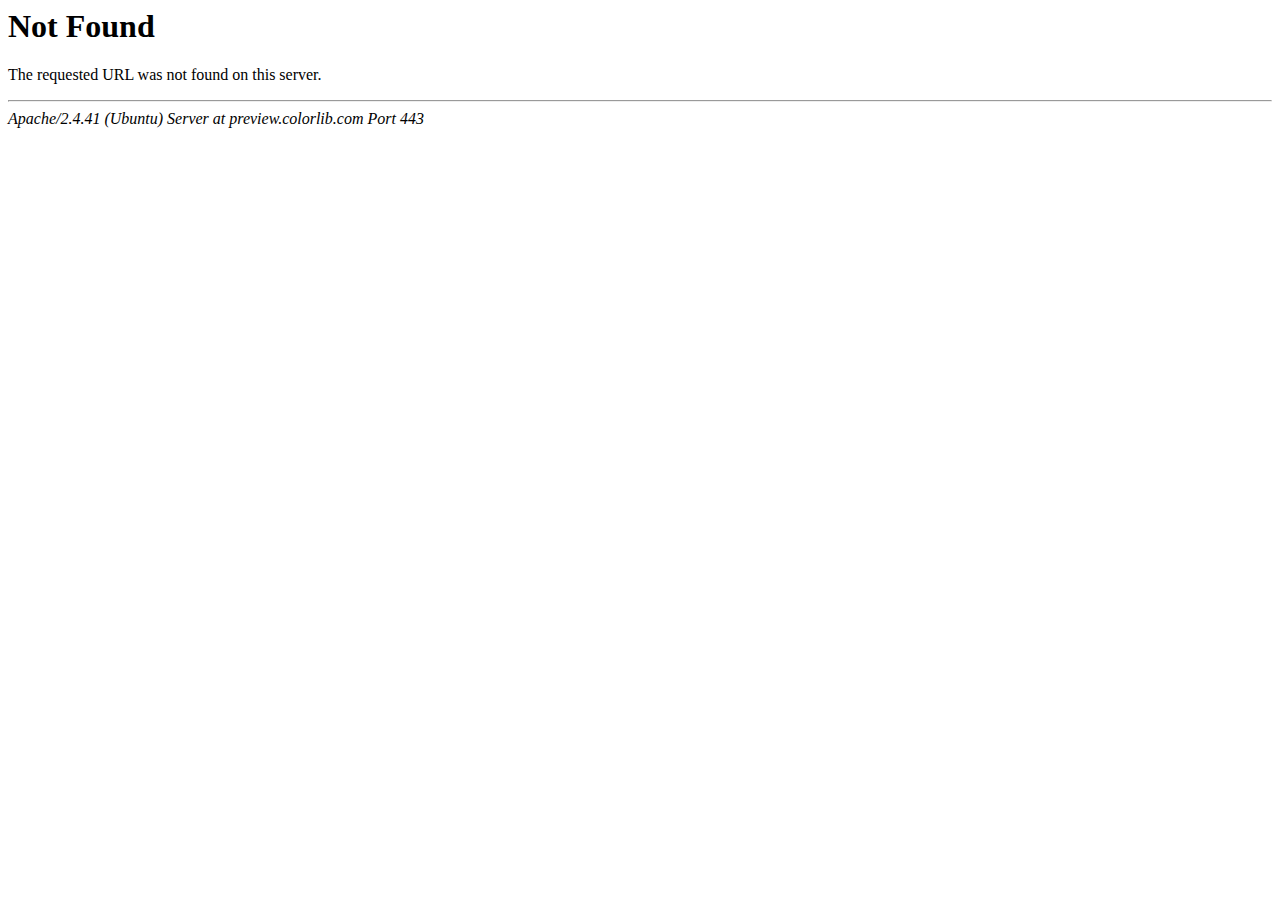
<file: css/owl.video.play.html>
<!DOCTYPE HTML PUBLIC "-//IETF//DTD HTML 2.0//EN">
<html><head>
<title>404 Not Found</title>
</head><body>
<h1>Not Found</h1>
<p>The requested URL was not found on this server.</p>
<hr>
<address>Apache/2.4.41 (Ubuntu) Server at preview.colorlib.com Port 443</address>
<script defer src="https://static.cloudflareinsights.com/beacon.min.js/vcd15cbe7772f49c399c6a5babf22c1241717689176015" integrity="sha512-ZpsOmlRQV6y907TI0dKBHq9Md29nnaEIPlkf84rnaERnq6zvWvPUqr2ft8M1aS28oN72PdrCzSjY4U6VaAw1EQ==" data-cf-beacon='{"rayId":"8a495df12c124e9b","version":"2024.7.0","serverTiming":{"name":{"cfL4":true}},"token":"cd0b4b3a733644fc843ef0b185f98241","b":1}' crossorigin="anonymous"></script>
</body></html>
</file>
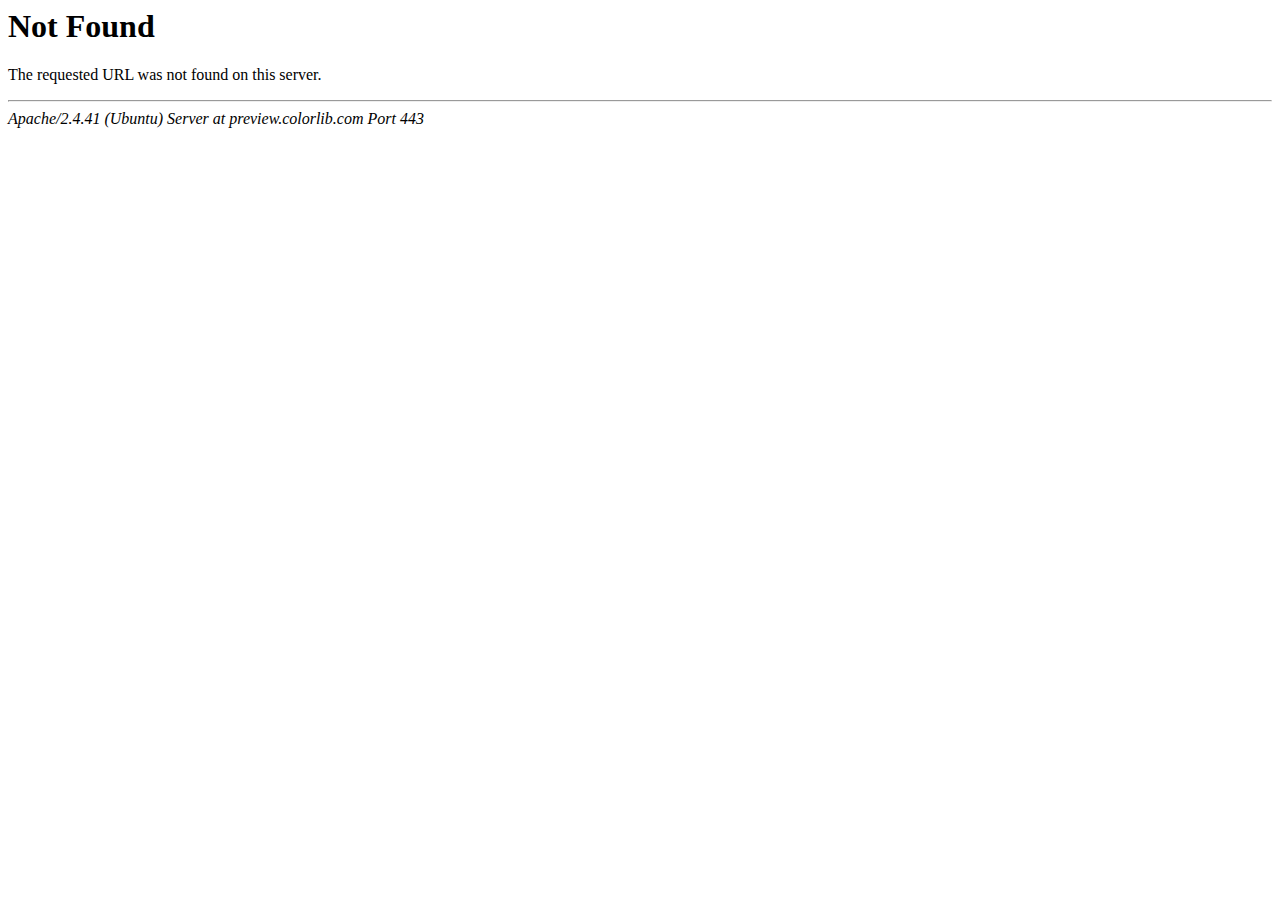
<file: css/images/ui-icons_444444_256x240.html>
<!DOCTYPE HTML PUBLIC "-//IETF//DTD HTML 2.0//EN">
<html><head>
<title>404 Not Found</title>
</head><body>
<h1>Not Found</h1>
<p>The requested URL was not found on this server.</p>
<hr>
<address>Apache/2.4.41 (Ubuntu) Server at preview.colorlib.com Port 443</address>
<script defer src="https://static.cloudflareinsights.com/beacon.min.js/vcd15cbe7772f49c399c6a5babf22c1241717689176015" integrity="sha512-ZpsOmlRQV6y907TI0dKBHq9Md29nnaEIPlkf84rnaERnq6zvWvPUqr2ft8M1aS28oN72PdrCzSjY4U6VaAw1EQ==" data-cf-beacon='{"rayId":"8a495de468cf4e9b","version":"2024.7.0","serverTiming":{"name":{"cfL4":true}},"token":"cd0b4b3a733644fc843ef0b185f98241","b":1}' crossorigin="anonymous"></script>
</body></html>
</file>
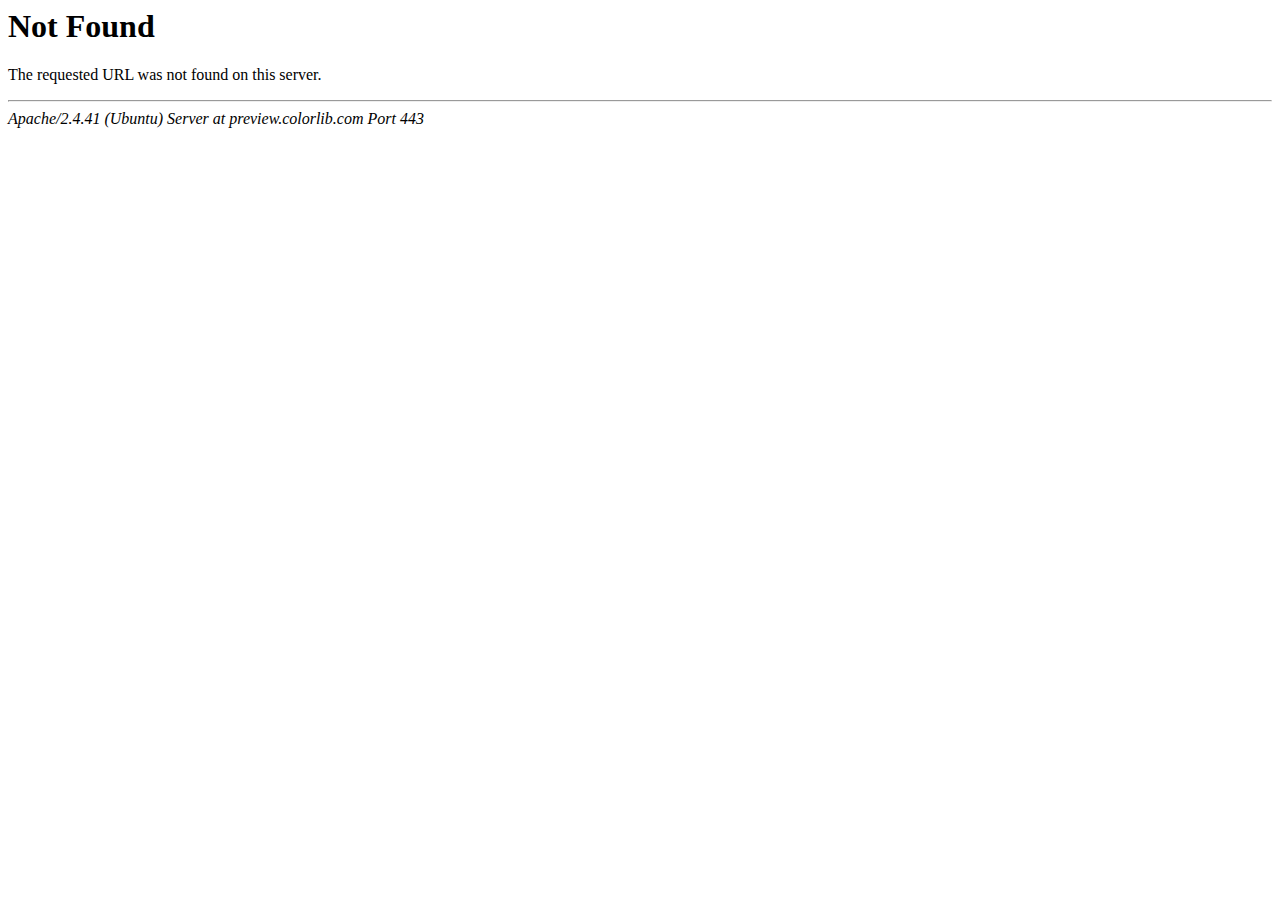
<file: css/images/ui-icons_555555_256x240.html>
<!DOCTYPE HTML PUBLIC "-//IETF//DTD HTML 2.0//EN">
<html><head>
<title>404 Not Found</title>
</head><body>
<h1>Not Found</h1>
<p>The requested URL was not found on this server.</p>
<hr>
<address>Apache/2.4.41 (Ubuntu) Server at preview.colorlib.com Port 443</address>
<script defer src="https://static.cloudflareinsights.com/beacon.min.js/vcd15cbe7772f49c399c6a5babf22c1241717689176015" integrity="sha512-ZpsOmlRQV6y907TI0dKBHq9Md29nnaEIPlkf84rnaERnq6zvWvPUqr2ft8M1aS28oN72PdrCzSjY4U6VaAw1EQ==" data-cf-beacon='{"rayId":"8a495de70e8a4e9b","version":"2024.7.0","serverTiming":{"name":{"cfL4":true}},"token":"cd0b4b3a733644fc843ef0b185f98241","b":1}' crossorigin="anonymous"></script>
</body></html>
</file>
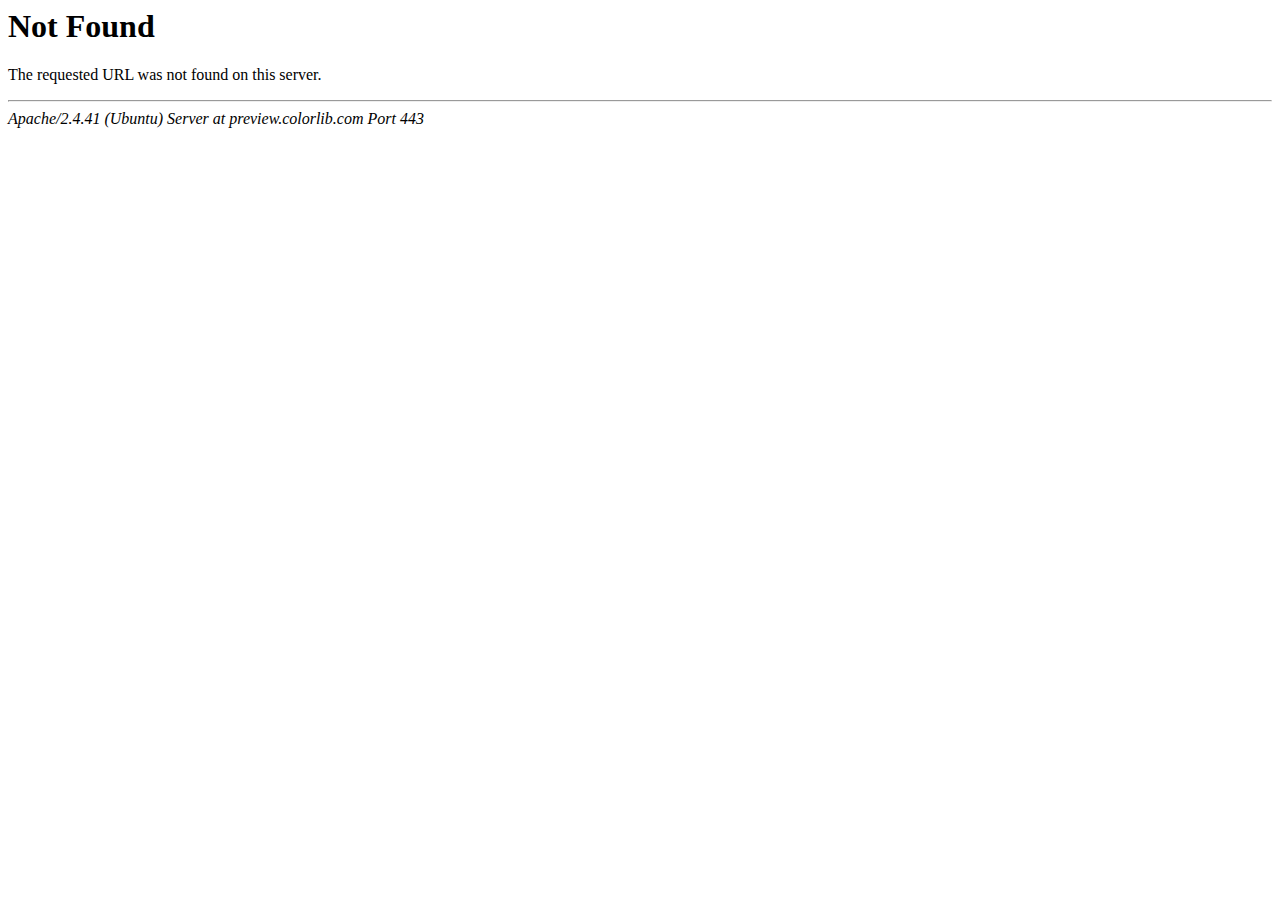
<file: css/images/ui-icons_777620_256x240.html>
<!DOCTYPE HTML PUBLIC "-//IETF//DTD HTML 2.0//EN">
<html><head>
<title>404 Not Found</title>
</head><body>
<h1>Not Found</h1>
<p>The requested URL was not found on this server.</p>
<hr>
<address>Apache/2.4.41 (Ubuntu) Server at preview.colorlib.com Port 443</address>
<script defer src="https://static.cloudflareinsights.com/beacon.min.js/vcd15cbe7772f49c399c6a5babf22c1241717689176015" integrity="sha512-ZpsOmlRQV6y907TI0dKBHq9Md29nnaEIPlkf84rnaERnq6zvWvPUqr2ft8M1aS28oN72PdrCzSjY4U6VaAw1EQ==" data-cf-beacon='{"rayId":"8a495dec09b84e9b","version":"2024.7.0","serverTiming":{"name":{"cfL4":true}},"token":"cd0b4b3a733644fc843ef0b185f98241","b":1}' crossorigin="anonymous"></script>
</body></html>
</file>
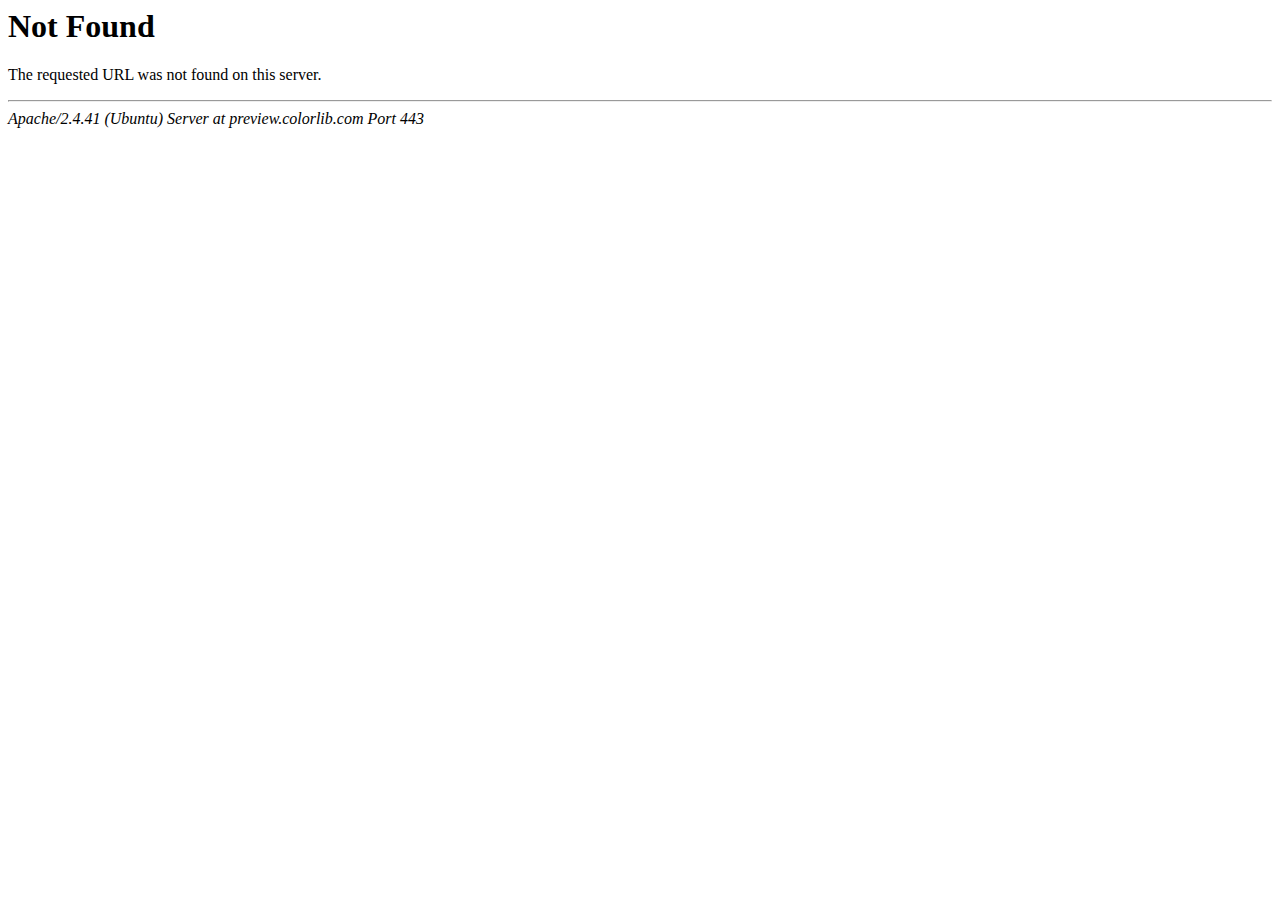
<file: css/images/ui-icons_777777_256x240.html>
<!DOCTYPE HTML PUBLIC "-//IETF//DTD HTML 2.0//EN">
<html><head>
<title>404 Not Found</title>
</head><body>
<h1>Not Found</h1>
<p>The requested URL was not found on this server.</p>
<hr>
<address>Apache/2.4.41 (Ubuntu) Server at preview.colorlib.com Port 443</address>
<script defer src="https://static.cloudflareinsights.com/beacon.min.js/vcd15cbe7772f49c399c6a5babf22c1241717689176015" integrity="sha512-ZpsOmlRQV6y907TI0dKBHq9Md29nnaEIPlkf84rnaERnq6zvWvPUqr2ft8M1aS28oN72PdrCzSjY4U6VaAw1EQ==" data-cf-beacon='{"rayId":"8a495dee9ea24e9b","version":"2024.7.0","serverTiming":{"name":{"cfL4":true}},"token":"cd0b4b3a733644fc843ef0b185f98241","b":1}' crossorigin="anonymous"></script>
</body></html>
</file>
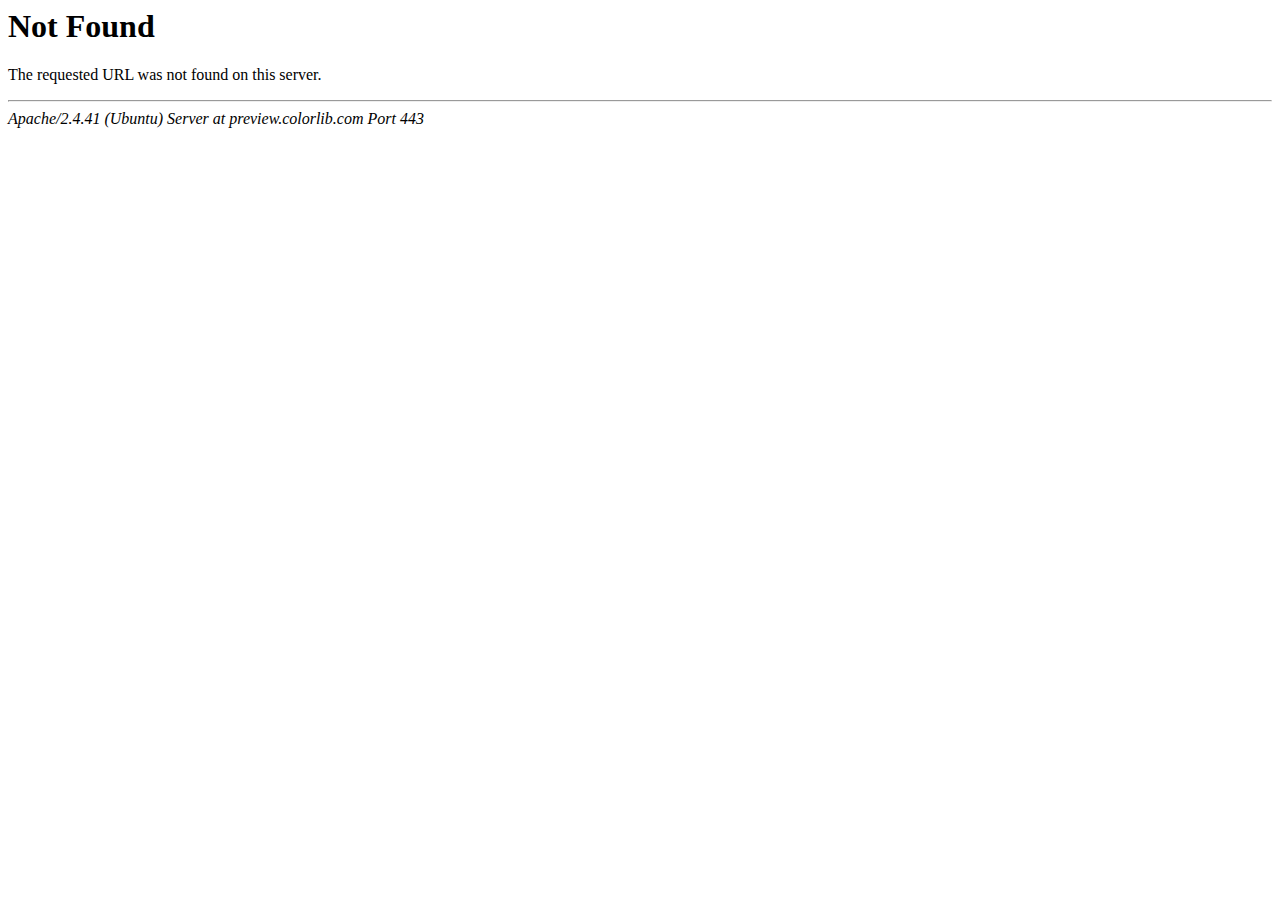
<file: css/images/ui-icons_ffffff_256x240.html>
<!DOCTYPE HTML PUBLIC "-//IETF//DTD HTML 2.0//EN">
<html><head>
<title>404 Not Found</title>
</head><body>
<h1>Not Found</h1>
<p>The requested URL was not found on this server.</p>
<hr>
<address>Apache/2.4.41 (Ubuntu) Server at preview.colorlib.com Port 443</address>
<script defer src="https://static.cloudflareinsights.com/beacon.min.js/vcd15cbe7772f49c399c6a5babf22c1241717689176015" integrity="sha512-ZpsOmlRQV6y907TI0dKBHq9Md29nnaEIPlkf84rnaERnq6zvWvPUqr2ft8M1aS28oN72PdrCzSjY4U6VaAw1EQ==" data-cf-beacon='{"rayId":"8a495de97c024e9b","version":"2024.7.0","serverTiming":{"name":{"cfL4":true}},"token":"cd0b4b3a733644fc843ef0b185f98241","b":1}' crossorigin="anonymous"></script>
</body></html>
</file>
